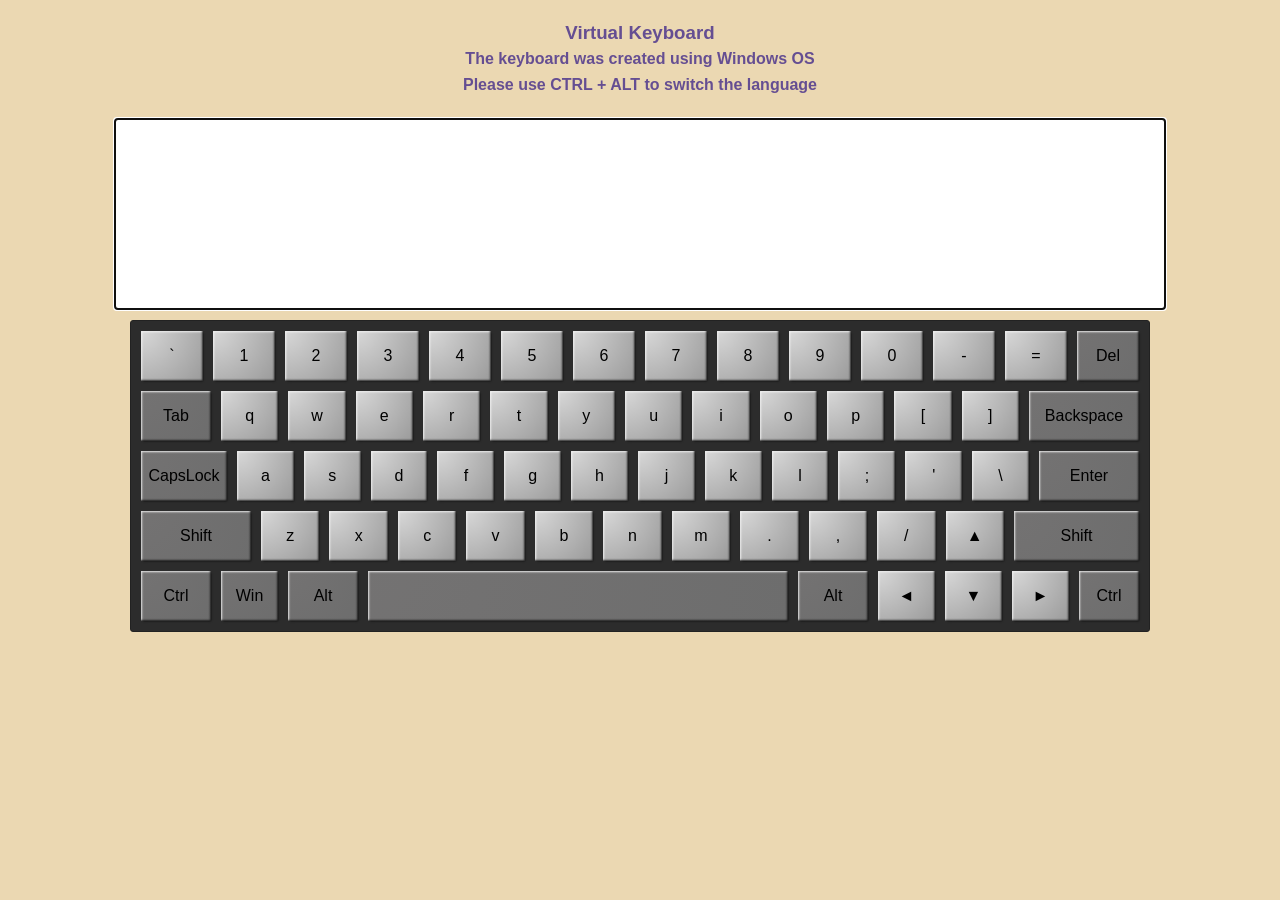
<file: index.html>
<!DOCTYPE html>
<html lang="en">
<head>
  <meta charset="UTF-8">
  <meta http-equiv="X-UA-Compatible" content="IE=edge">
  <meta name="viewport" content="width=device-width, initial-scale=1.0">
  <link href="css/style.css" rel="stylesheet">
  <title>Virtual keyboard</title>
</head>
<body>
  <script type="module" src="js/index.js"></script>
</body>
</html>
</file>
<file: css/style.css>
* {
  margin: 0;
  padding: 0;
}

body {
  font-family: Verdana, Geneva, Tahoma, sans-serif;
  background-color: rgb(235, 216, 178);
  color: black;
}

.container {
  display: flex;
  width: 1020px;
  flex-direction: column;
  justify-content: center;
  align-items: center;
  margin: 0 auto;
  padding-top: 20px;
}

.title,
.subtitle,
.subtitle-lang {
  color: rgb(101, 78, 146);
  line-height: 26px;
  text-align: center;
}

.keyboard-inputarea,
.keyboard-textarea {
  border-radius: 3px;
}

.keyboard-textarea {
  padding: 15px;
  height: 160px;
  width: 100%;
  font-size: 20px;
  margin-bottom: 10px;
  margin-top: 20px;
  border: 1px solid rgb(108, 155, 207);
  resize: none;
  color: black;
}

.keyboard-inputarea {
  display: grid;
  grid-row-gap: 10px;
  padding: 10px;
  background-color: #2c2c2c;
  min-height: 250px;
  position: relative;
  overflow: hidden;
  border: 1px solid #222;
}

.keyboard-row {
  display: grid;
  grid-gap: 10px;
  grid-row-gap: 10px;
  height: 50px;
  grid-template-columns: repeat(14, 1fr);
}

.keyboard-row:nth-child(4) {
  grid-template-columns: repeat(13, 1fr);
}

.keyboard-row:last-child {
  grid-template-columns: repeat(9, 1fr);
}

.keyboard-key {
  display: flex;
  cursor: pointer;
  flex-direction: column;
  justify-content: center;
  align-items: center;
  transition: all 0.1s ease-out;
  background: rgb(100, 100, 100) radial-gradient(circle at 0 0, rgba(255, 255, 255, .75), rgba(255, 255, 255, .35));
  box-shadow: inset rgba(0, 0, 0, .75) -1px -1px 2px, inset rgba(255, 255, 255, .9) 1px 1px 2px, rgba(0, 0, 0, .8) 1px 1px 2px -1px;
}

.activated, 
.active, 
.keyboard-key:active {
  border-radius: 30px;
  background: #2cfd72 !important;
}

.keyboard-key:hover{
  background: #c3e6ce;
}

.letter {
  font-size: 16px;
  width: 100%;
  text-align: center;
  transform: translateX(0);
  transform-origin: center;
}

.Backspace,
.AltRight,
.AltLeft,
.CapsLock,
.ControlLeft,
.ControlRight,
.Enter,
.ShiftLeft,
.ShiftRight,
.Space,
.Tab, 
.Delete, 
.MetaLeft {
  background: rgb(78, 78, 78) radial-gradient(circle at 0 0, rgba(136, 134, 134, 0.65), rgba(167, 167, 167, 0.35));
}

.Backspace,
.ShiftLeft {
  width: 110px;
}

.ControlRight {
  width: 60px;
}

.CapsLock {
  width: 86px;
}

.Enter {
  width: 100px;
}

.ShiftRight {
  width: 125px;
}

.Space {
  width: 420px;
}

.Tab,
.ControlLeft,
.AltLeft, 
.AltRight {
  width: 70px;
}
</file>
